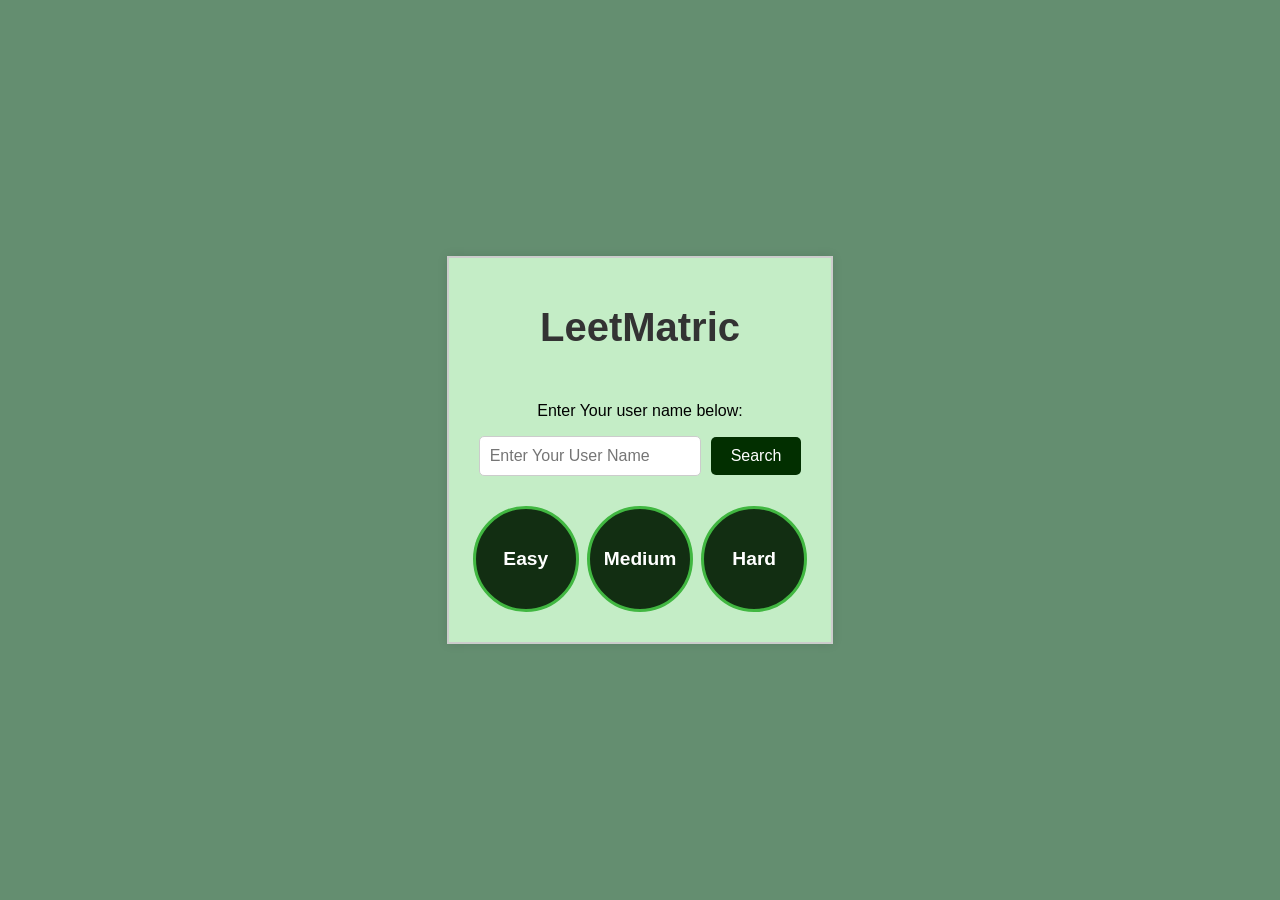
<file: index.html>
<!DOCTYPE html>
<html lang="en">
<head>
    <meta charset="UTF-8">
    <meta name="viewport" content="width=device-width, initial-scale=1.0">
    <title>LeetMatrix</title>
    <link rel="stylesheet" href="style.css">
</head>
<body>


    <div class="container">

        <!-- heading
        user
        stats -->
        <h1>LeetMatric</h1>

        <div class="user-container">
            <p>Enter Your user name below: </p>
            <div class="user-input-container">
                <input type="text" , placeholder="Enter Your User Name" id ="user-input">
                <button type="text" id = "search-btn">Search</button>
            </div>
        </div>

        <div class="stats-container">
            <div class="progress">

                <div class="progress-item" >
                    <div class="easy-progress" id="circle" >
                        <span id="easy-label">
                            Easy
                        </span>
                    </div>
                </div>

                <div class="progress-item" >
                    <div class="medium-progress" id="circle">
                        <span id="medium-label">
                            Medium
                        </span>
                    </div>
                </div>

                <div class="progress-item" >
                    <div class="hard-progress"id="circle">
                        <span id="hard-label">
                            Hard
                        </span>
                    </div>
                </div>



            </div>



            <div class="stats-card">

            </div>

        </div>


    </div>
    


    <script src="script.js"></script>
</body>
</html>
</file>
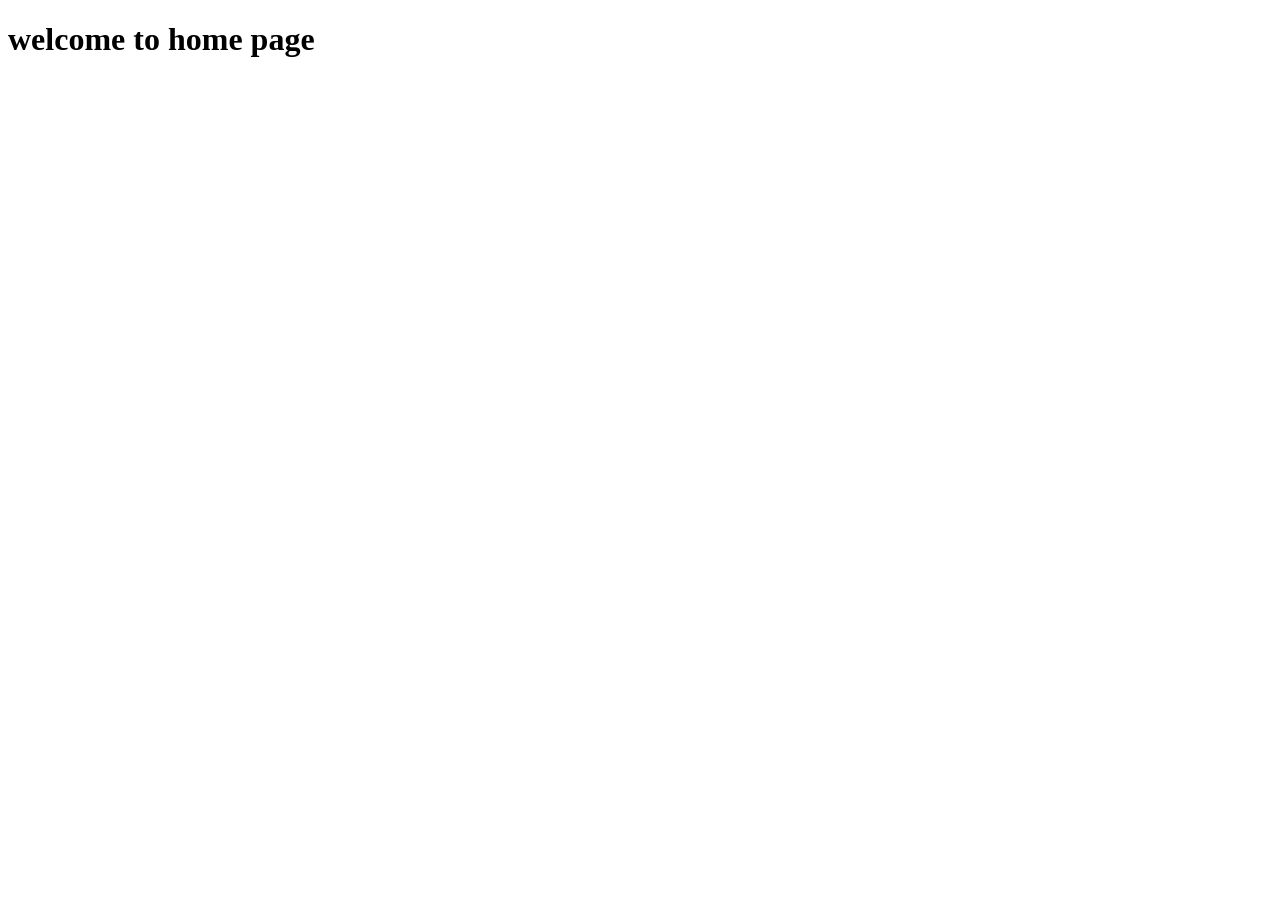
<file: home.html>
<!DOCTYPE html>
<html lang="en">
<head>
    <meta charset="UTF-8">
    <meta name="viewport" content="width=device-width, initial-scale=1.0">
    <title>Document</title>
</head>
<body>
    <h1>welcome to home page</h1>
</body>
</html>
</file>
<file: style.css>
body {
    margin: 0;
    padding: 0;
    font-family: 'Roboto', sans-serif; /* Changed font style */
    display: flex;
    justify-content: center;
    align-items: center;
    height: 100vh;
    background-color: #648e70; /* Changed background color to gray */
}

.container {
    text-align: center;
    border: 2px solid #ccc;
    padding: 20px;
    background-color: #c4edc6;
    box-shadow: 0 0 10px rgba(0, 0, 0, 0.1);
}

h1 {
    font-size: 2.5em;
    color: #333;
}

.user-container {
    margin-bottom: 20px;
    /* border: 2px solid #000; Added deep black border */
    padding: 10px;
}

.user-input-container {
    display: flex;
    justify-content: center;
    align-items: center;
    margin-top: 10px;
}

#user-input {
    padding: 10px;
    font-size: 1em;
    border: 1px solid #ccc;
    border-radius: 5px;
    margin-right: 10px;
}

#search-btn {
    padding: 10px 20px;
    font-size: 1em;
    border: none;
    border-radius: 5px;
    background-color: #022f00;
    color: #fff;
    cursor: pointer;
}

#search-btn:hover {
    background-color: #3c473c;
}

.stats-container {
    margin-top: 20px;
}

.progress {
    display: flex;
    justify-content: space-around;
    flex-wrap: wrap;
}

.progress-item {
    display: flex;
    flex-direction: column;
    align-items: center;
    font-weight: bold; /* Made text bold */
    color: #4fff0f; /* Changed text color to bright */
    
}

.progress-item div {
    width: 100px;
    height: 100px;
    border-radius: 50%;
    display: flex;
    justify-content: center;
    align-items: center;
    /* background: conic-gradient(#28a745 var(--progress-degree 40%), #122e12 0%);  */
    margin-bottom: 10px;
    border: 3px solid #41b741; /* Deep green border */
}

#easy-label, #medium-label, #hard-label {
    font-size: 1.2em;
    color: #fff; /* Changed text color to bright */
}

/* .easy-progress {
    background: conic-gradient(#28a745 0% 40%, #e0e0e0 0%); 
}

.medium-progress {
    background: conic-gradient(#ffc107 0% 40%, #e0e0e0 40%); 
}

.hard-progress {
    background: conic-gradient(#dc3545 0% 40%, #e0e0e0 40%); 
} */
#circle{
    background: conic-gradient(#28a745 var(--progress-degree ,0%), #122e12 0%);
}

.stats-card {
    display: flex;
    flex-wrap: wrap;
    gap: 10px;
}
.card {
    background-color: orange;
    color: white;
    border-radius: 10px;
    padding: 10px;
    flex: 1 1 calc(50% - 20px); /* 2 items per row */
    box-sizing: border-box;
}
</file>
